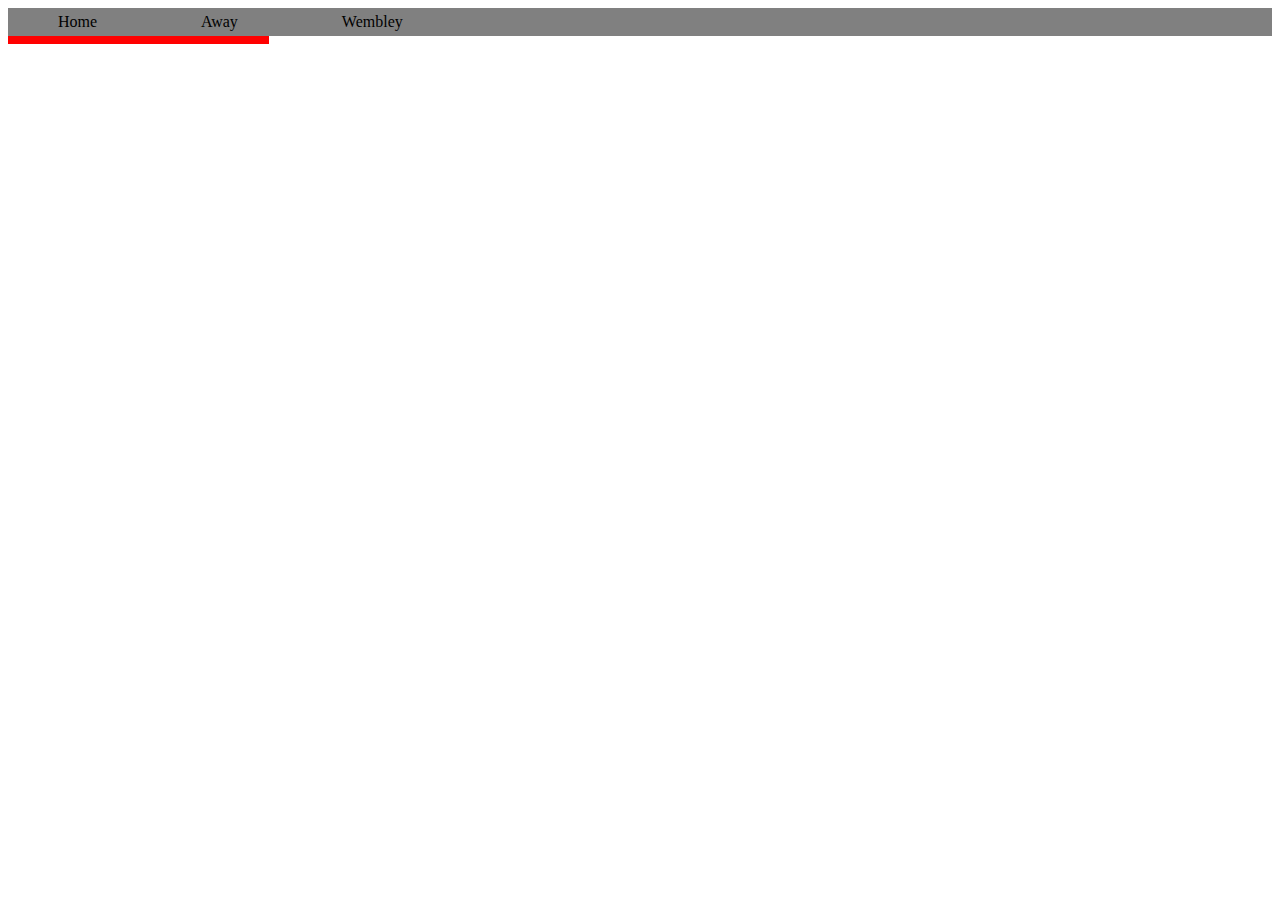
<file: tests/index.html>
<!DOCTYPE html>
<html lang="en" dir="ltr">
  <head>
    <meta charset="utf-8">
    <title>Testing features</title>
    <link rel="stylesheet" href="cards.css">
    <link rel="stylesheet" href="nav.css">
  </head>
  <body>
    <ul class="nav">
      <li class="nav"><a href="#">Home</a></li>
      <li class="nav"><a href="#">Away</a></li>
      <li class="nav"><a href="#">Wembley</a></li>
    </ul>
    <div class="card-responsive"><div>
  </body>
</html>
</file>
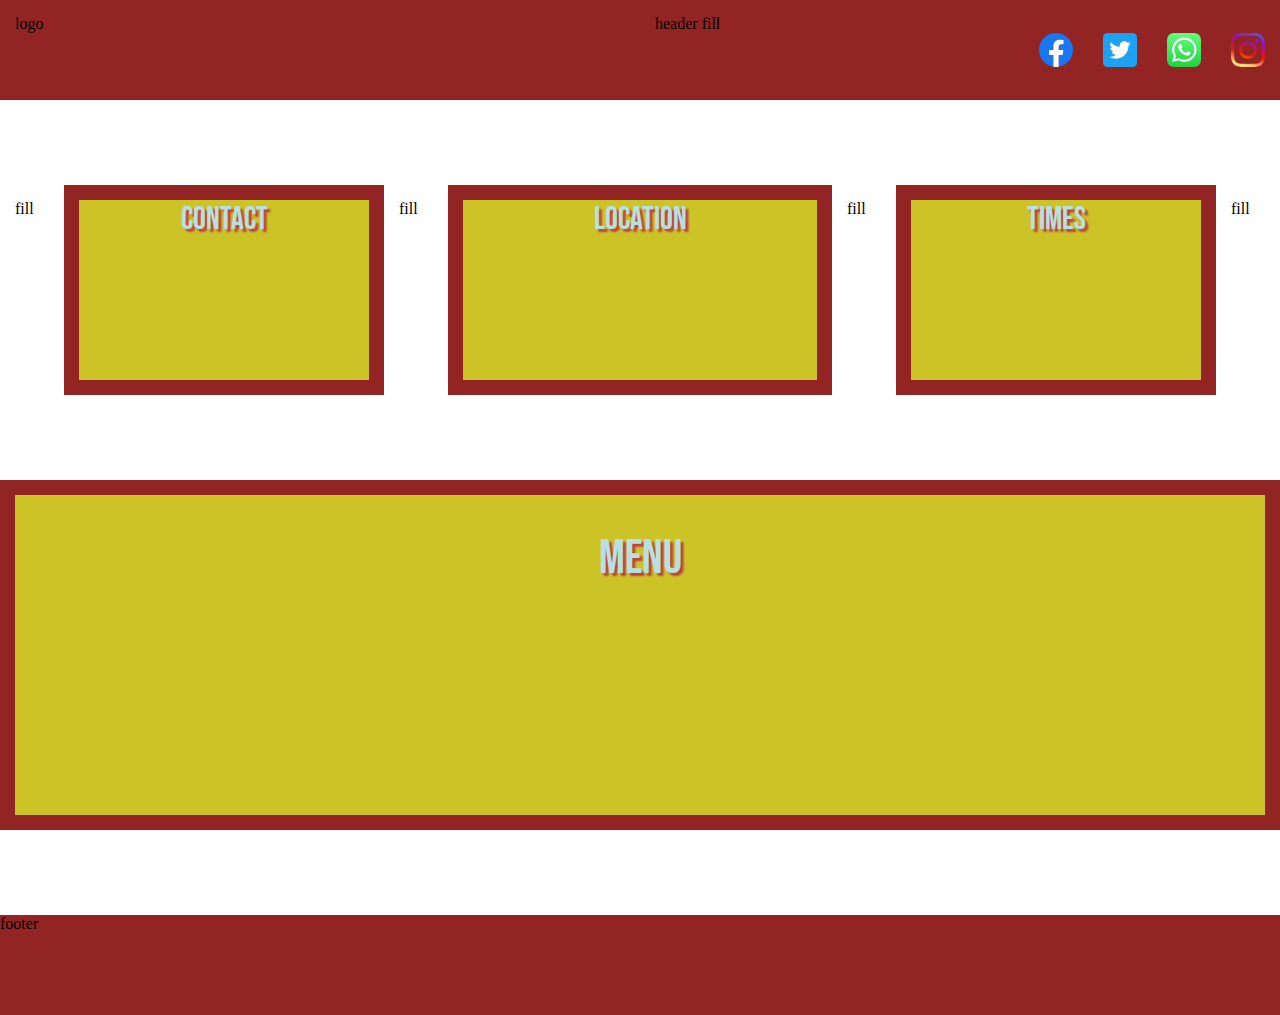
<file: Final Draft/html/index.html>
<!DOCTYPE html>
<html lang="en" dir="ltr">
  <head>
    <meta charset="utf-8">
    <title></title>
    <link rel="stylesheet" href="../css/master.css">
    <link rel="preconnect" href="https://fonts.gstatic.com">
    <link href="https://fonts.googleapis.com/css2?family=Bebas+Neue&display=swap" rel="stylesheet">
  </head>
  <body>
    <div class="header bg-burgundy bottom-hat">
      <div class="col-m-5 hide-d hide-t">
        mobile fill
      </div>
      <div class="col-m-10 col-t-10 col-d-10 logo">
        logo
      </div>
      <div class="col-t-6 col-d-6 hide-m">
        header fill
      </div>
      <div class="col-t-1 col-d-1 fit-height hide-m">
        <a href="#">
          <img src="res/facebook.svg" alt="facebook" class="icon">
        </a>
      </div>
      <div class="col-t-1 col-d-1 fit-height hide-m">
        <a href="#">
          <img src="res/twitter.svg" alt="twitter" class="icon">
        </a>
      </div>
      <div class="col-t-1 col-d-1 fit-height hide-m">
        <a href="#">
          <img src="res/whatsapp.svg" alt="whatsapp" class="icon">
        </a>
      </div>
      <div class="col-t-1 col-d-1 fit-height hide-m">
        <a href="#">
          <img src="res/instagram.svg" alt="instagram" class="icon">
        </a>
      </div>
      <div class="col-m-5 hide-d hide-t">
        mobile fill
      </div>
    </div>
    <div class="newline"></div>
    <div class="col-m-20 hide-d hide-t top-hat bottom-hat bg-burgundy">
      <div class="card bg-shade-yellow text-cool-white bebas small center pop">
        <div class="col-m-20 hide-d hide-t">
          location, contact
        </div>
      </div>
    </div>
    <div class="col-d-1 col-t-1 hide-m top-hat">fill</div>
    <div class="col-d-5 col-t-5 hide-m top-hat bottom-hat bg-burgundy">
      <div class="card bg-shade-yellow text-cool-white bebas medium center pop">
        <div class="fill-width">
          Contact
        </div>
      </div>
    </div>
    <div class="col-d-1 col-t-1 hide-m top-hat">fill</div>
    <div class="col-d-6 col-t-6 hide-m top-hat bottom-hat bg-burgundy">
      <div class="card bg-shade-yellow text-cool-white bebas medium center pop">
        <div class="fill-width">
          Location
        </div>
      </div>
    </div>
    <div class="col-d-1 col-t-1 hide-m top-hat">fill</div>
    <div class="col-d-5 col-t-5 hide-m top-hat bottom-hat bg-burgundy">
      <div class="card bg-shade-yellow text-cool-white bebas medium center pop">
        <div class="fill-width">
          Times
        </div>
      </div>
    </div>
    <div class="col-d-1 col-t-1 hide-m top-hat">fill</div>
    <div class="newline"></div>
    <div class="banner top-hat bottom-hat bg-burgundy">
      <div class="col-d-20 col-t-20 col-m-20 fill-height">
        <div class="card-fill bg-shade-yellow text-cool-white bebas large v-align-large center pop">
          Menu
        </div>
      </div>
    </div>
    <div class="newline"></div>
    <div class="header top-hat bg-burgundy">
      footer
    </div>
  </body>
</html>
</file>
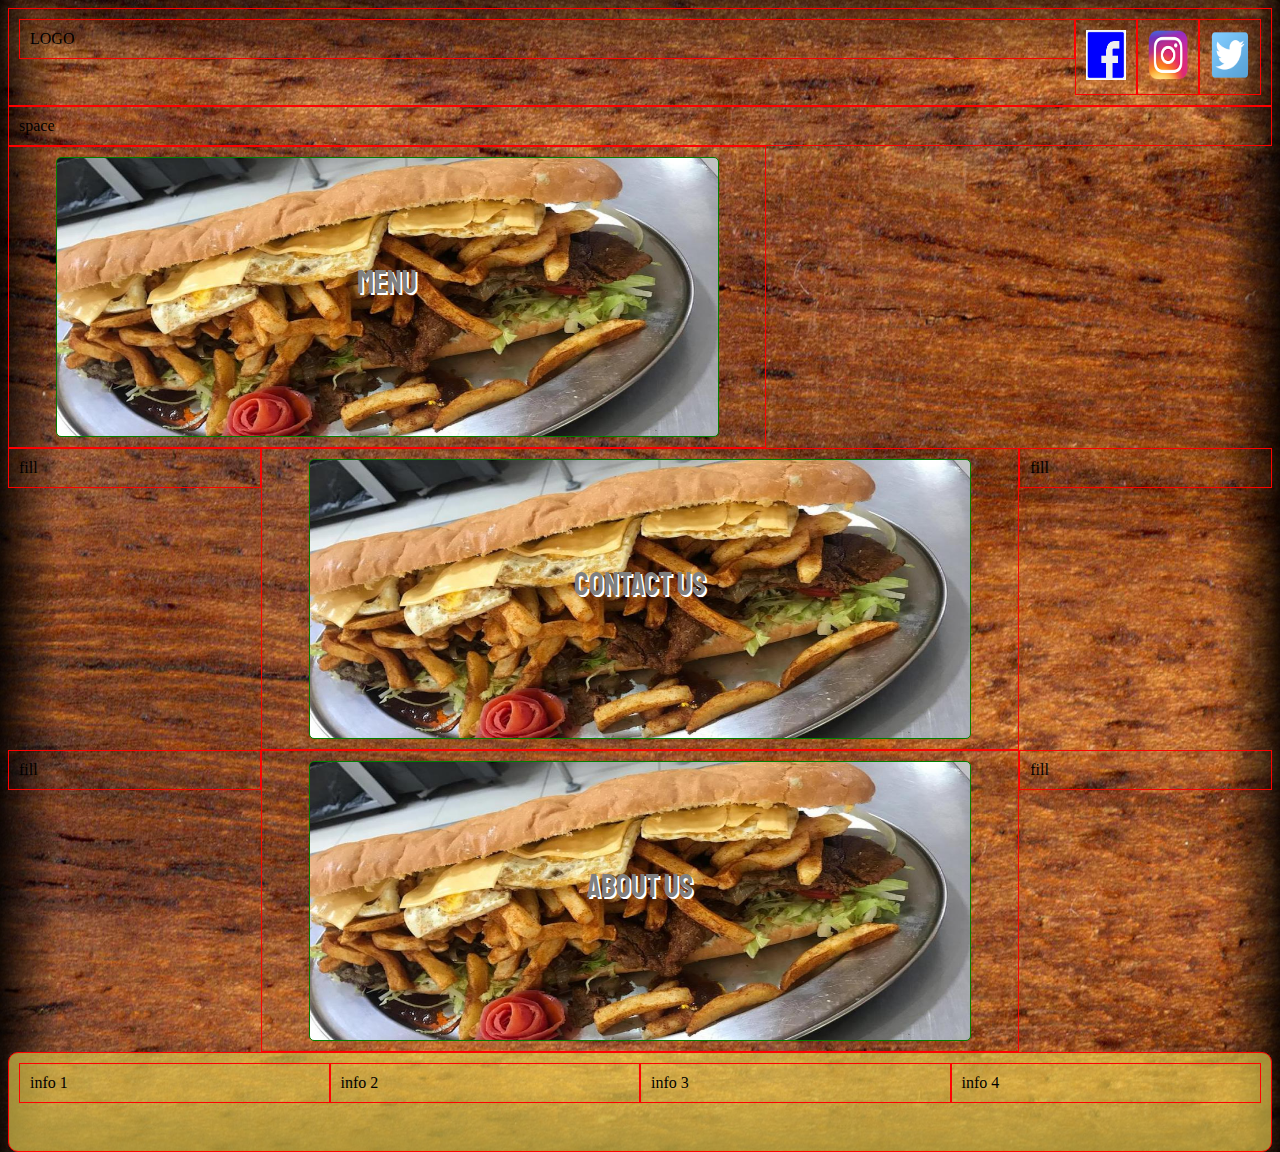
<file: PreciseGrid - Template/html/index.html>
<!DOCTYPE html>
<html lang="en" dir="ltr">
  <head>
    <meta charset="utf-8">
    <meta name="viewport" content="width=device-width, initial-scale=1.0">
    <title>Bona | Simply Delicious</title>
    <link rel="stylesheet" href="../css/master.css">
    <link rel="preconnect" href="https://fonts.gstatic.com">
    <link href="https://fonts.googleapis.com/css2?family=Staatliches&display=swap" rel="stylesheet">
    <link rel="preconnect" href="https://fonts.gstatic.com">
    <link href="https://fonts.googleapis.com/css2?family=Permanent+Marker&family=Staatliches&display=swap" rel="stylesheet">
  </head>
  <body class="bg">
    <div class="col-20">
      <div class="col-17">LOGO</div>
      <div class="col-1"><a href="#"><img src="res/facebook.png" class="icon"></a></div>
      <div class="col-1"><a href="#"><img src="res/instagram.png" class="icon"></a></div>
      <div class="col-1"><a href="#"><img src="res/twitter.png" class="icon"></a></div>
    </div>
    <div class="newline"></div>
    <div class="col-20">space</div>
    <div class="newline"></div>
    <div class="col-12 center">
      <div class="card">
        MENU
      </div>
    </div>
    <div class="newline"></div>
    <div class="col-4">
      fill
    </div>
    <div class="col-12">
      <div class="card">
        CONTACT US
      </div>
    </div>
    <div class="col-4">
      fill
    </div>
    <div class="newline"></div>
    <div class="col-4">
      fill
    </div>
    <div class="col-12">
      <div class="card">
        ABOUT US
      </div>
    </div>
    <div class="col-4">
      fill
    </div>
    <div class="newline"></div>
    <div class="col-20 header">
      <div class="col-5">info 1</div>
      <div class="col-5">info 2</div>
      <div class="col-5">info 3</div>
      <div class="col-5">info 4</div>
    </div>
  </body>
</html>
</file>
<file: tests/cards.css>
.card-small {
  border: solid green 5px;
  border-radius: 15px;
  background-image: url("sample.jfif");
  background-repeat: no-repeat;
  background-size: 100px 100px;
  opacity: 0.65;
  width: 100px;
  height: 100px;
  transition: width 1s, height 1s, background-size 1s;
}

.card-small:hover {
  width: 150px;
  height: 150px;
  opacity: 0.45;
  background-size: 150px 150px;
}

.card-responsive {
  border: solid red 4px;
  width: 20%;
}
</file>
<file: tests/nav.css>
ul.nav {
  list-style: none;
  margin: 0;
  padding: 0;
  background-color: grey;
  overflow: hidden;
}

li.nav {
  display: inline;
}

li.nav a {
  display: inline-block;
  color: black;
  text-align: center;
  padding: 5px 50px;
  text-decoration: none;
}

li.nav a:hover {
  background-color: white;
}
</file>
<file: Final Draft/css/master.css>
@import "grid.css";
@import "banner.css";
@import "hidden.css";
@import "card.css";
@import "color.css";
@import "text.css";
</file>
<file: PreciseGrid - Template/css/master.css>
@import "grid.css";
@import "cards.css";
@import "banner.css";
@import "nav.css";
</file>
